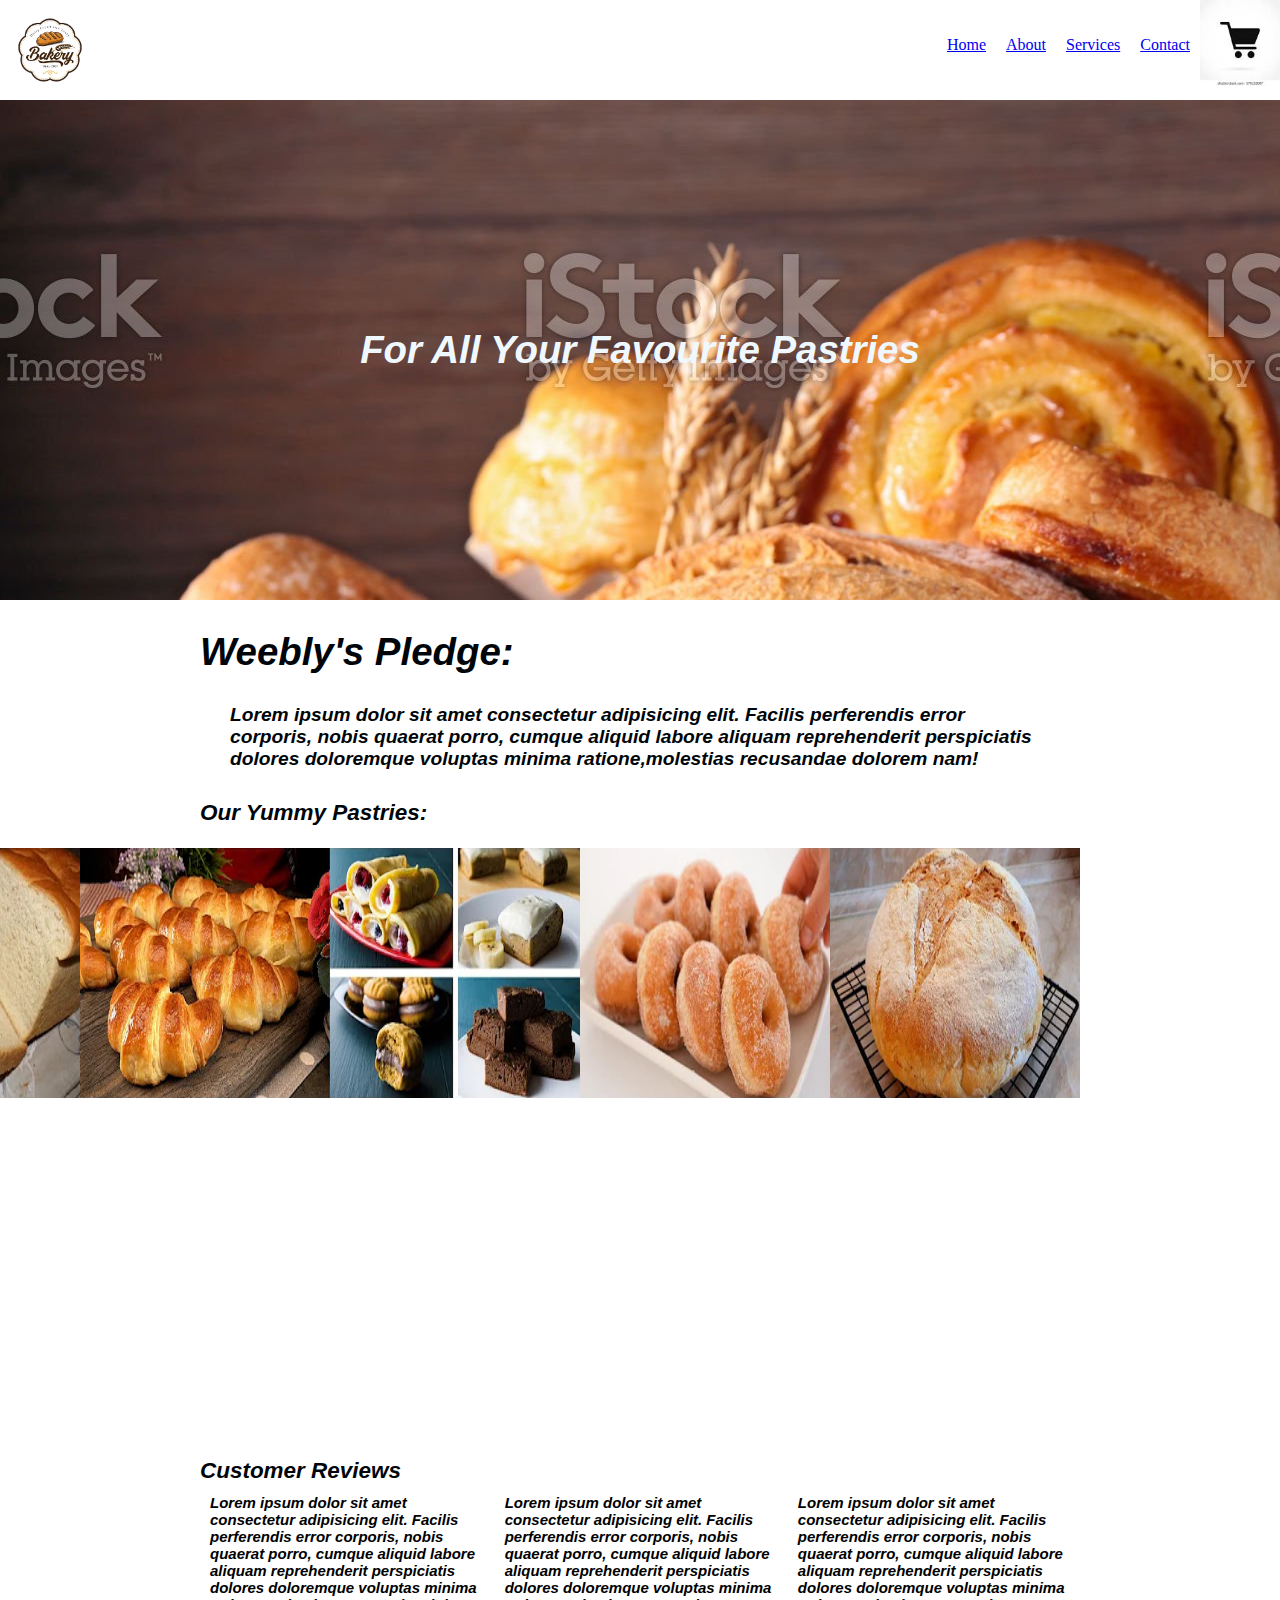
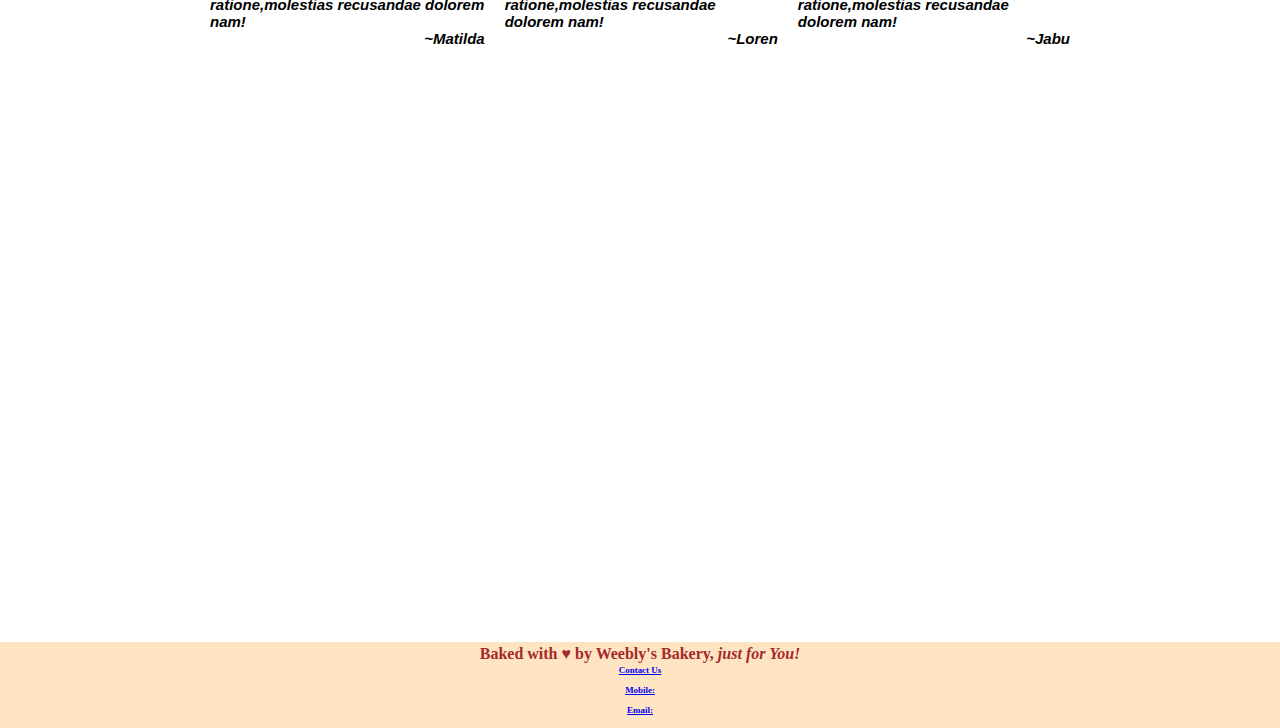
<file: index.html>
<!DOCTYPE html>
<html lang="en">

<head>
    <meta charset="UTF-8" />
    <meta http-equiv="X-UA-Compatible" content="IE=edge" />
    <meta name="viewport" content="width=device-width, initial-scale=1.0" />
    <!-- <link rel="stylesheet" href="reset.css" /> -->
    <link rel="stylesheet" href="style.css" />
    <title>Weebly's Bakery</title>
</head>

<body>
    <header class="nav-bar">
        <img src="bakery-logo-template_441059-123.avif" alt="Weebly's Bakery" width="100" height="100" />
        <div class="right-corner">
            <nav class="d-flex">
                <div class="nav-item"><a href="#home">Home</a></div>
                <div class="nav-item"><a href="#about">About</a></div>
                <div class="nav-item"><a href="#services">Services</a></div>
                <div class="nav-item"><a href="#contact">Contact</a></div>

                <div>
                    <img src="[data-uri]"
                        alt="cart" width="80" />
                </div>
            </nav>
        </div>
    </header>

    <header class="mobile-nav-bar">
        <img src="bakery-logo-template_441059-123.avif" alt="Weebly's Bakery" width="100" height="100" />
        <div class="right-corner">
            <nav class="d-flex">
                <div class="nav-item"><a href="#home">Home</a></div>
                <div class="nav-item"><a href="#about">About</a></div>
                <div class="nav-item"><a href="#services">Services</a></div>
                <div class="nav-item"><a href="#contact">Contact</a></div>


            </nav>
        </div>
    </header>

    <main id="ID">
        <section class="image-with-text">
            <h1>For All Your Favourite Pastries</h1>
        </section>
        <section class="text-find-out-more">
            <h1>Weebly's Pledge:</h1>
            <div class="position">
                Lorem ipsum dolor sit amet consectetur adipisicing elit. Facilis
                perferendis error corporis, nobis quaerat porro, cumque aliquid labore
                aliquam reprehenderit perspiciatis dolores doloremque voluptas minima
                ratione,molestias recusandae dolorem nam!
            </div>
            <section class="pictures">
                <h3>Our Yummy Pastries:</h3>
                <br>
                <div class="photos">
                    <div class="photo1">
                        <img src="hqdefault (6).webp" alt="Pastry Associated" width="250" height="250" />
                    </div>
                    <div class="photo2">
                        <img src="hqdefault (5).webp" alt="Pastry Associated" width="250" height="250" />
                    </div>
                    <div class="photo3">
                        <img src="hqdefault (1).webp" alt="Pastry Associated" width="250" height="250" />
                    </div>
                    <div class="photo4">
                        <img src="hqdefault (2).webp" alt="Pastry Associated" width="250" height="250" />
                    </div>

                    <div class="photo5">
                        <img src="hqdefault (7).webp" alt="Pastry Associated" width="250" height="250" />
                    </div>
                    <div class="photo6">
                        <img src="hqdefault (3).webp" alt="Pastry Associated" width="250" height="250" />
                    </div>
                </div>
            </section>
            <section class="video">
                <iframe width="560" height="315" src="https://www.youtube.com/embed/XNXuwrXFHRs"
                    title="YouTube video player" frameborder="0"
                    allow="accelerometer; autoplay; clipboard-write; encrypted-media; gyroscope; picture-in-picture; web-share"
                    allowfullscreen></iframe>
            </section>

            <h3>Customer Reviews</h3>

            <article class="customer-reviews">
                <div class="customer">
                    <p>
                        Lorem ipsum dolor sit amet consectetur adipisicing elit. Facilis
                        perferendis error corporis, nobis quaerat porro, cumque aliquid
                        labore aliquam reprehenderit perspiciatis dolores doloremque
                        voluptas minima ratione,molestias recusandae dolorem nam!
                    </p>
                    <br />
                    <p class="text-right">
                        <span>~Matilda</span>
                    </p>
                </div>
                <div class="customer">
                    <p>
                        Lorem ipsum dolor sit amet consectetur adipisicing elit. Facilis
                        perferendis error corporis, nobis quaerat porro, cumque aliquid
                        labore aliquam reprehenderit perspiciatis dolores doloremque
                        voluptas minima ratione,molestias recusandae dolorem nam!
                    </p>
                    <br />
                    <p class="text-right">
                        <span>~Loren</span>
                    </p>
                </div>
                <div class="customer">
                    <p>
                        Lorem ipsum dolor sit amet consectetur adipisicing elit. Facilis
                        perferendis error corporis, nobis quaerat porro, cumque aliquid
                        labore aliquam reprehenderit perspiciatis dolores doloremque
                        voluptas minima ratione,molestias recusandae dolorem nam!
                    </p>
                    <br />
                    <p class="text-right">
                        <span>~Jabu</span>
                    </p>
                </div>
            </article>
            <section class="centering">

                <iframe class="custom-shadow" id="map-canvas" width="650" height="555" frameborder="0" scrolling="no"
                    marginheight="0" marginwidth="0"
                    src="https://maps.google.com/maps?width=600&amp;height=400&amp;hl=en&amp;q=University of Oxford&amp;t=&amp;z=14&amp;ie=UTF8&amp;iwloc=B&amp;output=embed"></iframe>
            </section>
        </section>
        </section>
    </main>
    <footer>
        <div class="container">
            <p class="text-muted text-center">
                <strong>Baked with ♥ by Weebly's Bakery, <em> just for You!</em></strong>
            </p>
            <h6 class="text-muted text-center">
                <small>
                    <a href="http://www.contact.com/contact-me/">Contact Us</a>
                    <div class="nav-item"><a href="Tel:+27 81 976 1898">Mobile:</a></div>
                    <div class="nav-item"><a href="mailto:responsivepage@gmail.com">Email:</a></div>

                </small>
            </h6>
        </div>
        <!--<footer class="footer">
        <div class="nav-item"><a href="Tel:+27 81 976 1898">Mobile:</a></div>
        <div class="nav-item"><a href="mailto:responsivepage@gmail.com">Email:</a></div>
        <div class="nav-item"><a href="#home">Home</a></div>
        <div class="nav-item"><a href="#about">About</a></div>
        <div class="nav-item"><a href="#services">Services</a></div>
        <div class="nav-item"><a href="#contact">Contact</a></div>-->
    </footer>
</body>

</html>
</file>
<file: style.css>
* {
  margin: 0;
  padding: 0;
  box-sizing: border-box;
}

.logo {
  background-color: brown;
  border: 1px solid black;
  text-align: justify;
  color: burlywood;
  height: 100px;
  width: 100px;
}

/*.heading {
  color: beige;
  background-color: black;
  height: 150px;
  width: 300px;
  text-align: center;
}*/
.kart {
  color: rgb(224, 228, 228);
  text-align: justify;
  height: 50px;
  width: 100px;
  background-color: rgb(41, 8, 99);
}

.nav-bar {
  background-color: white;
  display: flex;
  justify-content: space-between;
  border: none;
}

.mobile-nav-bar {
  display: none;
}

#ID {
  color: rgb(0, 5, 9);
  font-family: Arial, Helvetica, sans-serif;
  font-size: larger;
  font-style: italic;
  font-weight: bolder;

  text-decoration: aqua;
}

.image-with-text {
  display: flex;

  background: url("./public/istockphoto-510222476-2048x2048.jpg");
  flex-wrap: wrap;
  height: 500px;
  color: aliceblue;
  justify-content: center;
  align-content: center;
}

.text-find-out-more {
  padding: 30px 200px;
  flex-direction: row;
}
.photos {
  grid-auto-rows: auto;
  display: flex;
  flex-direction: row-reverse;
}
.position {
  position: relative;
  padding: 30px;
}
.customer {
  display: flex;
  flex-wrap: wrap;
  /* height: 200px; */
  color: black;
  margin: 10px;
}
.container {
  background-color: bisque;
  padding: 3px;
  text-align: center;
  color: brown;
}
/*.footer {
  background-color: darksalmon;
  padding: 3px;
  text-align: center;
  color: white;
}*/
.video {
  margin: 20px;
  display: flex;
  justify-content: center;
}

.d-flex {
  display: flex;
  align-items: center;
}

.nav-item {
  margin: 10px;
}

.customer-reviews {
  display: flex;
  font-size: 15px;
}
.text-right {
  text-align: right;
  width: 100%;
}

.centering {
  display: flex;
  justify-content: center;
}

/* MOBILE SCREENS */
@media only screen and (max-width: 700px) {
  .image-with-text {
    height: 250px;
  }

  .photos {
    display: flex;
    flex-direction: column;
  }

  .text-find-out-more {
    padding: 30px;
  }
  .customer-reviews {
    display: flex;
    flex-direction: column;
  }

  .nav-bar {
    display: none;
  }

  .mobile-nav-bar {
    display: block;
  }
}
</file>
